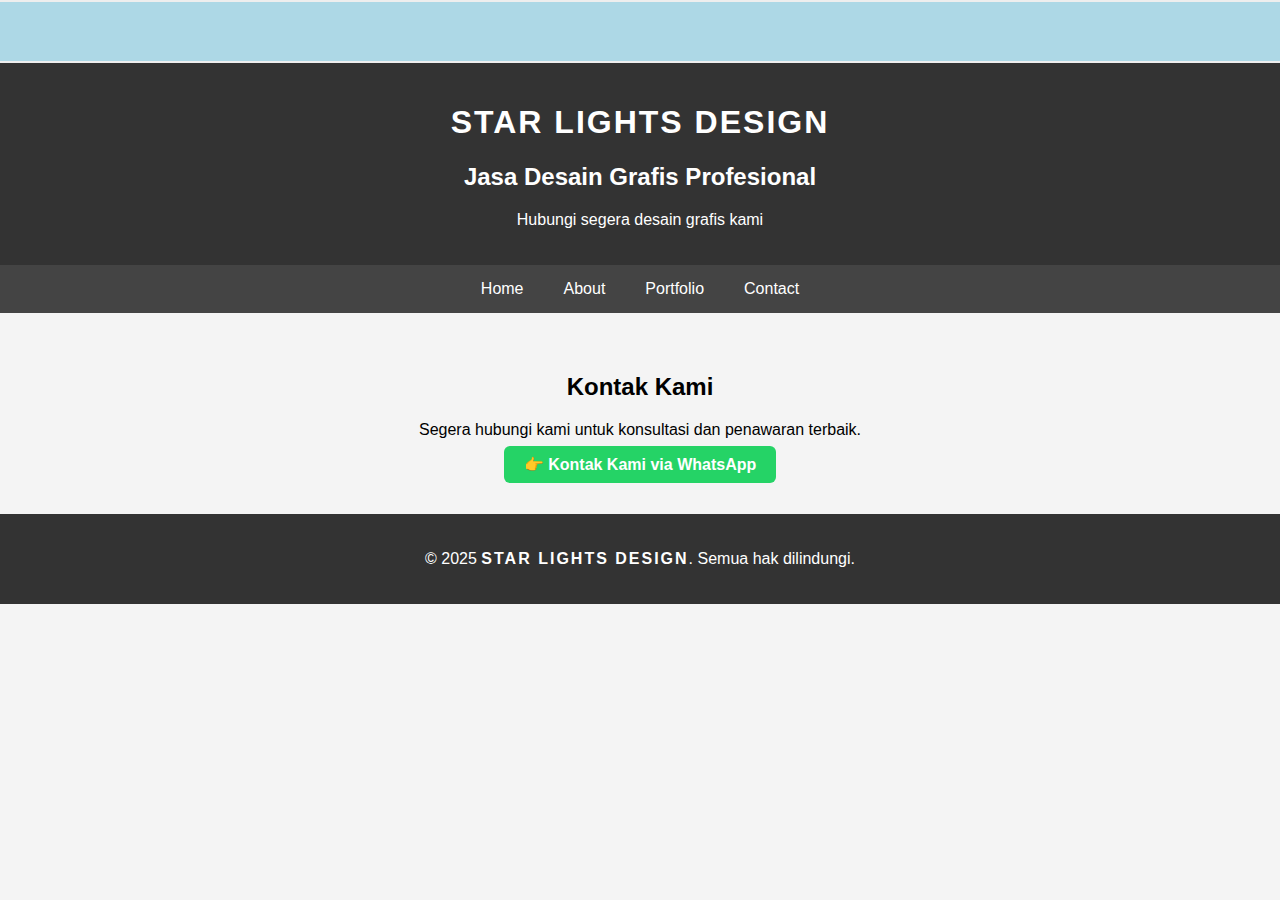
<file: contact.html>
<!DOCTYPE html>
<html lang="id">
<head>
  <meta charset="UTF-8">
  <meta name="viewport" content="width=device-width, initial-scale=1.0">
  <title>Hubungi Star Lights Design</title>
  <meta name="description" content="Hubungi Star Lights Design - Konsultasi desain grafis profesional untuk logo, poster, brosur, dan konten sosial media.">
  <link rel="stylesheet" href="style.css">

   <style>
.marquee {
  width: 100%;
  overflow: hidden;
  white-space: nowrap;
  box-sizing: border-box;
  background: #add8e6;
  padding: 0.5px 0;
  border-top: 2px solid #eee;
  border-bottom: 2px solid #eee;
}

.marquee p {
  display: inline-block;
  padding-left: 100%;
  font-size: 18px;
  font-weight: bold;
  color: #333;
  animation: marquee 100s linear infinite;
}

@keyframes marquee {
  0%   { transform: translateX(0%); }
  100% { transform: translateX(-100%); }
}
</style>
  
</head>
<body>
  
  <div class="marquee">
  <p>⭐ Selamat datang di website STAR LIGHTS DESIGN! | Jasa Desain Grafis Profesional | Pembuatan website untuk bisnis dan brand anda lebih dikenal, desain website, desain logo unik & berkarakter, 
desain poster & brosur yang menarik perhatian, desain flayer, desain banner, desain kartu ucapan, desain kartu nama, desain undangan,
pembuatan curiculum vitae, editing foto, kalender, dan semua kebutuhan desain grafis lainnya.. ⭐</p>
</div>

    <header>
    <h1 class="brand">Star Lights Design</h1>
    <h2>Jasa Desain Grafis Profesional</h2>
    <p>Hubungi segera desain grafis kami</p>
  </header>
  
    <nav>
  <a href="index.html">Home</a>
  <a href="about.html">About</a>
  <a href="portfolio.html">Portfolio</a>
  <a href="contact.html">Contact</a>
</nav>
 
  <main>
    <section>
      <h2>Kontak Kami</h2>

      <p>Segera hubungi kami untuk konsultasi dan penawaran terbaik.</p>
      <a href="https://wa.me/6289525693690" target="_blank" style="background:#25D366;color:#fff;padding:10px 20px;border-radius:6px;text-decoration:none;font-weight:bold;">👉 Kontak Kami via WhatsApp</a>
    </section>
  </main>
  <footer>
    <p>&copy; 2025 <span class="brand">Star Lights Design</span>. Semua hak dilindungi.</p>
  </footer>
</body>
</html>
</file>
<file: style.css>
body {
    font-family: Arial, sans-serif;
    margin: 0;
    padding: 0;
    background-color: #f4f4f4;
}

header {
    background-color: #333;
    color: #fff;
    padding: 20px;
    text-align: center;
}

nav {
    display: flex;
    justify-content: center;
    background-color: #444;
}

nav a {
    color: #fff;
    padding: 15px 20px;
    text-decoration: none;
}

nav a:hover {
    background-color: #555;
}

section {
    padding: 40px;
    text-align: center;
}

.portfolio img {
    width: 300px;
    margin: 10px;
    border-radius: 10px;
}

footer {
    background-color: #333;
    color: #fff;
    text-align: center;
    padding: 20px;
}

/* Brand selalu uppercase */
.brand {
  text-transform: uppercase;
  font-weight: bold;
  letter-spacing: 2px;
}
</file>
